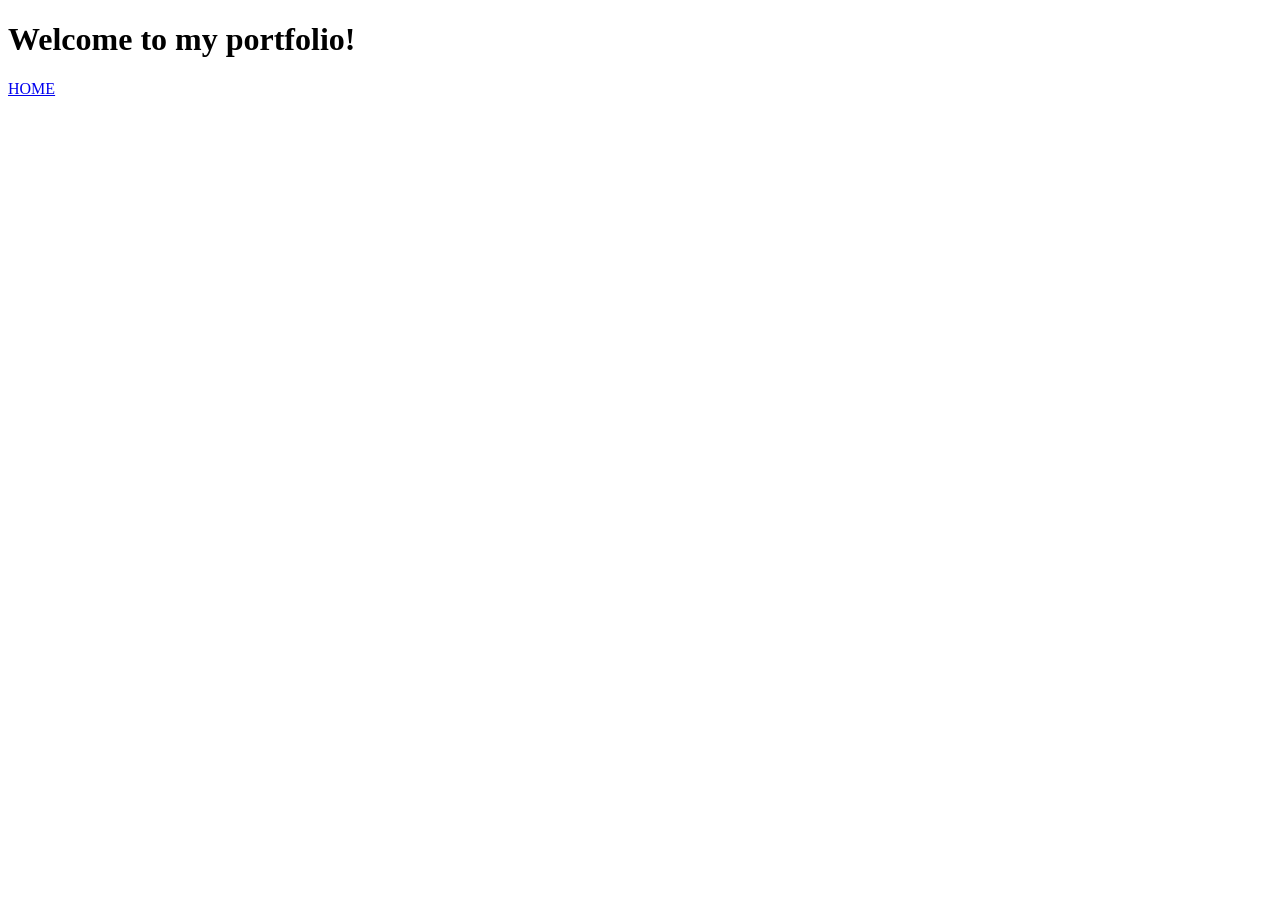
<file: portfolio.html>
<!DOCTYPE html>
<html lang="en">
  <head>
    <title>PORTFOLIO</title>
  </head>
  <body>
    <h1>Welcome to my portfolio!</h1>
    <p>
      <a href="index.html"> HOME </a>
    </p>
  </body>
  

</html>
</file>
